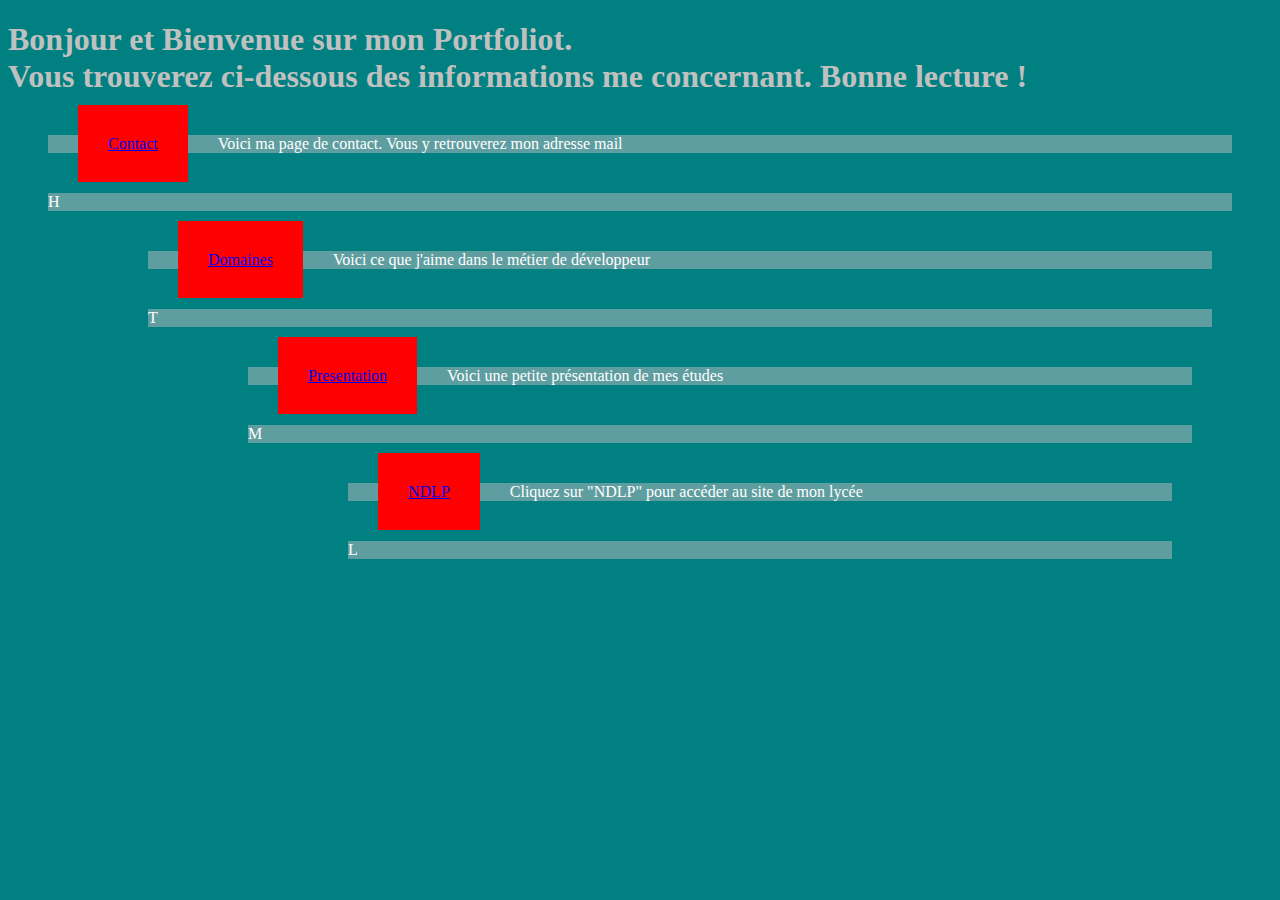
<file: index.html>
<!Doctype html>
<html>

<head>
	<meta charset="UTF-8"  />
	<title>Mon portfolio</title>
	<link rel="stylesheet" href="css/style.css"/>

</head>

<body>
	<h1>Bonjour et Bienvenue sur mon Portfoliot.</br> Vous trouverez ci-dessous des informations me concernant. Bonne lecture !</h1>

	<div>
		<p><span><a href="contact.html">Contact</a></span>Voici ma page de contact. Vous y retrouverez mon adresse mail </p>
  
		<p>H</p>

	</div>

	<div class="avecDesMarges">
		
		

		<p><span><a href="domaine.html">Domaines</a></span>Voici ce que j'aime dans le métier de développeur</p>

		<p>T</p>

	<div class="avecDesMarges">
		
		
		<p><span><a href ="presentation.html">Presentation</a></span>Voici une petite présentation de mes études</p>

		<p>M</p>

		<div class="avecDesMarges">

		
         <p><span><a href="http://btsndlp.org/"target="_blank">NDLP</a></span>Cliquez sur "NDLP" pour accéder au site de mon lycée</p>

		<p>L</p>


	</div>

</body>

</html>
</file>
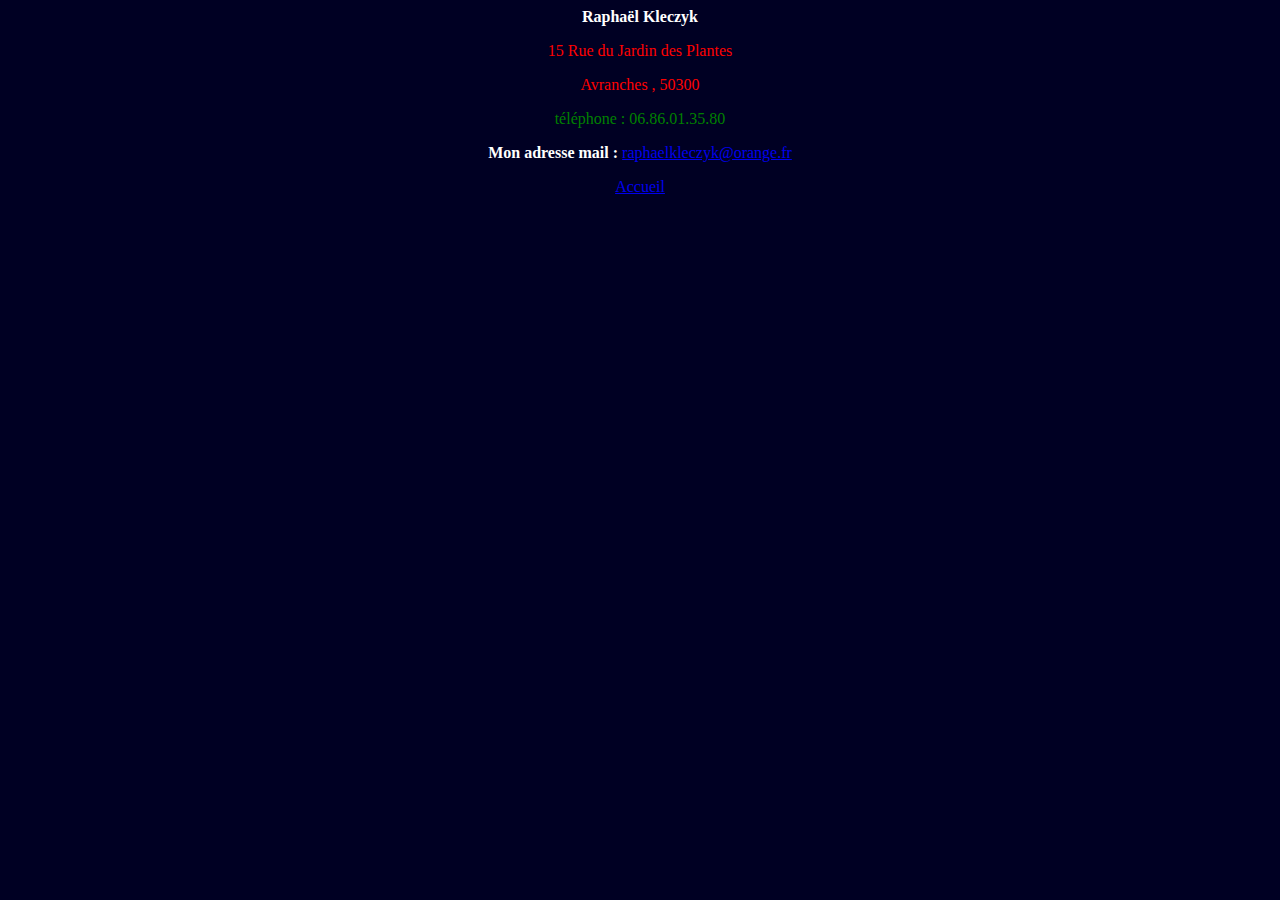
<file: contact.html>
<html>
     <head> </head>
     <body>
     	<link rel="stylesheet" type="text/css" href="css/contactt.css">
     	<p align="center"><b>Raphaël Kleczyk</b></p>
     	<p align="center"><font color=red>15 Rue du Jardin des Plantes</font>
     	<p align="center"><font color=red>Avranches , 50300</font>
     	<p align="center"><font color=green>téléphone : 06.86.01.35.80</font>
      <p align="center"><b> Mon adresse mail :</b> <a href="mailto:raphaelkleczyk@orange.fr">raphaelkleczyk@orange.fr</a></p>
     <p align="center"><a href ="index.html" target="_top">Accueil</a></p>

    </body>
</html>
</file>
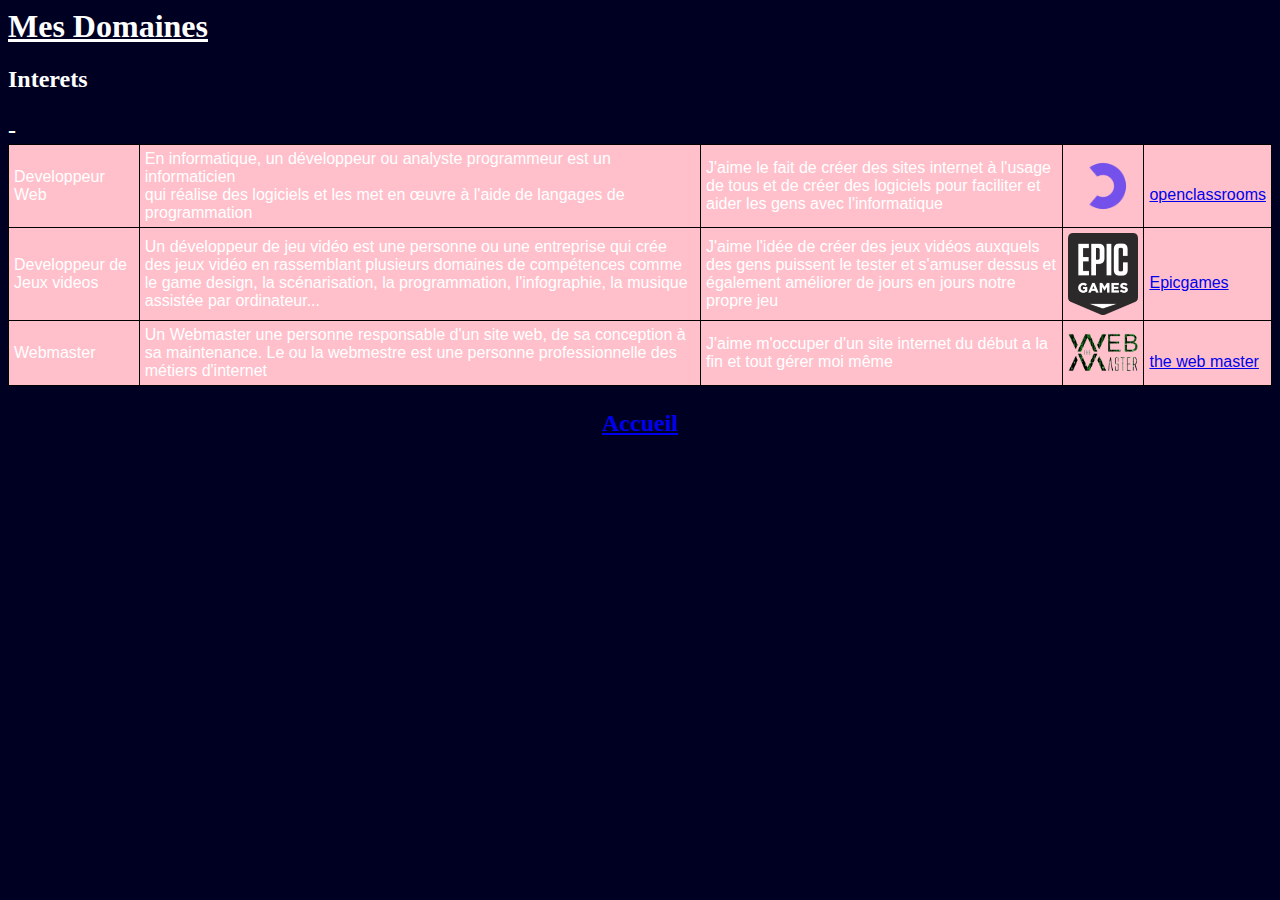
<file: domaine.html>
<html>


<head> </head>

<link href="https://fonts.googleapis.com/css?family=Paytone+One&display=swap" rel="stylesheet">
<meta http-equiv="content-type" content="text/html; charset=UTF-8">
<title>Domaines</title>
<link rel="stylesheet" type="text/css" href="css/domaine2.css">
</head>

<body>

    <h1><u>Mes Domaines</u></h1>

    <h2><l>Interets</l></p>

        <table>
            

            <tr>
                <td>Developpeur Web</td>
                <td rowspan="1"> En informatique, un développeur ou analyste programmeur est un informaticien <br>   qui réalise des logiciels et les met en œuvre à l'aide de langages de programmation </br>
                <td> J'aime le fait de créer des sites internet à l'usage de tous et de créer des logiciels pour faciliter et aider les gens avec l'informatique</td>
                 <td> <img width="70px" src="image/oc.png"></td>
                <td><a href="https://openclassrooms.com/fr/paths?utm_source=google&utm_medium=cpc&utm_campaign=paidsearch_google_fr_fr_b2c_s_bra_no-study-field_190910_00&gclid=Cj0KCQjwjOrtBRCcARIsAEq4rW6-JM60jEJ9W83JHuNp7mqVycxDRv2SaZwhzcqbvTsnfjUL9L-ElYEaAtaMEALw_wcB/"target="_blank"><br>openclassrooms</a><br></td>
                
                
            </tr>


            <tr>

                <td>Developpeur de Jeux videos</td>
                 <td rowspan="1">Un développeur de jeu vidéo est une personne ou une entreprise qui crée des jeux vidéo en rassemblant plusieurs domaines de compétences comme le game design, la scénarisation, la programmation, l'infographie, la musique assistée par ordinateur...
                <td>J'aime l'idée de créer des jeux vidéos auxquels des gens puissent le tester et s'amuser dessus et également améliorer de jours en jours notre propre jeu</td>
                <td><img width="70px" src="image/epic.png"></td>
                <td><a href="https://www.epicgames.com/store/fr/?utm_source=GoogleSearch&utm_medium=Performance&utm_campaign=an*Internal_pr*StoreGeneral_ct*Performance_pl*GoogleSearchBrand_co*FR_cr*Evergreen&utm_id=7433332775&utm_subcampaign=Brand_Broad_FR&utm_content=&utm_term=%2Bepic%20%2Bgames&gclid=Cj0KCQjwjOrtBRCcARIsAEq4rW5yeT-h2LUBZW7nDq87_yDBcg-oEt-n5q3JJSxX_-JshzVoXht7zRMaAtyXEALw_wcB"target="_blank"><br>Epicgames</a><br></td>
                
                
            </tr>



            <tr>

                <td>Webmaster</td>
                <td rowspan="1">  Un Webmaster une personne responsable d'un site web, de sa conception à sa maintenance. Le ou la webmestre est une personne professionnelle des métiers d'internet
                <td>J'aime m'occuper d'un site internet du début a la fin et tout gérer moi même</td>
                <td><img width="70px" src="image/web.png"></td>
                <td><a href="https://www.the-webmaster.com/"target="_blank"><br>the web master</a><br></td>-</td>
               

               

            </tr>
        </table>
 <p align="center"><a href ="index.html" target="_top">Accueil</a></p>
</file>
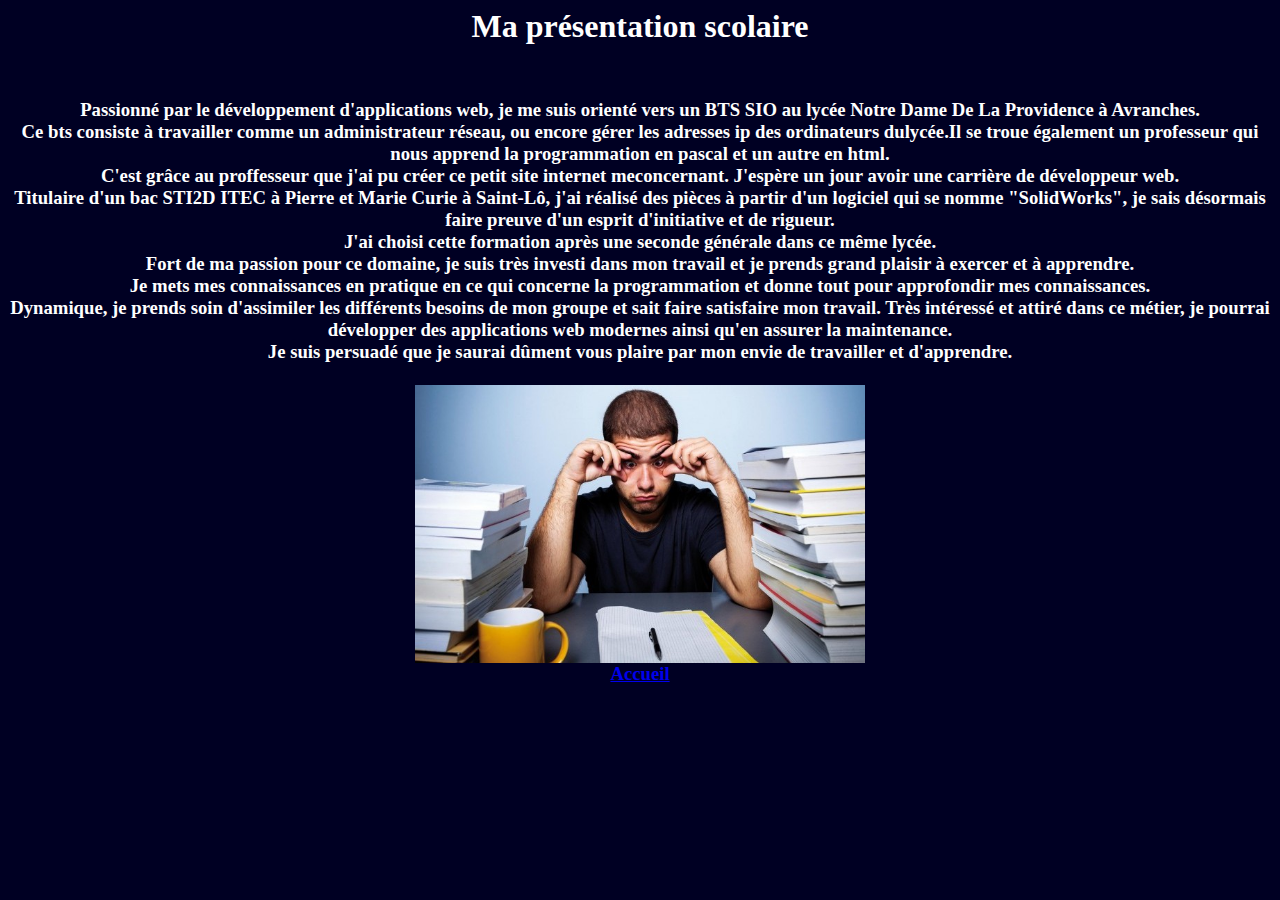
<file: presentation.html>
<html>
     

    <head> </head>
<body>
    <link rel="stylesheet" type="text/css" href="css/presentation.css">

  <h1><p align="center"><b>Ma présentation scolaire</b></p></h1>
  <h3><p align="center"><b><br>Passionné par le développement d'applications web, je me suis orienté vers un BTS SIO au lycée Notre Dame De La Providence à Avranches.</br> Ce bts consiste à travailler comme un administrateur réseau, ou encore gérer les adresses ip des ordinateurs dulycée.Il se troue également un professeur qui nous apprend la programmation en pascal et un autre en html.</br> C'est grâce au proffesseur que j'ai pu créer ce petit site internet meconcernant. J'espère un jour avoir une carrière de développeur web.<br>

Titulaire d'un bac STI2D ITEC à Pierre et Marie Curie à Saint-Lô, j'ai réalisé des pièces à partir d'un logiciel qui se nomme "SolidWorks", je sais désormais faire preuve d'un esprit d'initiative et de rigueur.</br>J'ai choisi cette formation après une seconde générale dans ce même lycée.</br> Fort de ma passion pour ce domaine, je suis très investi dans mon travail et je prends grand plaisir à exercer et à apprendre.</br>

 Je mets mes connaissances en pratique en ce qui concerne la programmation et donne tout pour approfondir mes connaissances.</br> Dynamique, je prends soin d'assimiler les différents besoins de mon groupe et sait faire satisfaire mon travail. Très intéressé et attiré dans ce métier, je pourrai développer des applications web modernes  ainsi qu'en assurer la maintenance.</br>

 Je suis persuadé que je saurai dûment vous plaire par mon envie de travailler et d'apprendre. </br> </b>





 <br><img width="450px" src="image/livre.jpeg"></br>
 <a href ="index.html" target="_top">Accueil</a></p>



    </body>
    </html>
</file>
<file: css/style.css>
h1
{
    color: silver;
}

p {
	background-color: cadetblue;
	margin: 40px;
}

span {
	background-color: red;
	margin: 30px;
	padding: 30px;
}

.avecUneBordure {
	border: 1px solid;
}

.avecDesMarges {
	margin: 0px 20px 0px 100px;
}

body
{
    background-color: teal; 
    color: white; 
}
</file>
<file: css/contactt.css>
body {
color:white;
background-color:23;

}
</file>
<file: css/domaine2.css>
table,
th,
body {
color:white;
background-color:23;

}
td {
   font-family: 'Montserrat', sans-serif;
    border: 1px solid black;
    padding: 5px;
}

th{
    color: black;
}

table {
     background-color: pink ;
     border-collapse: collapse;


}
</file>
<file: css/presentation.css>
body {
color:white;
background-color:23;

}
</file>
